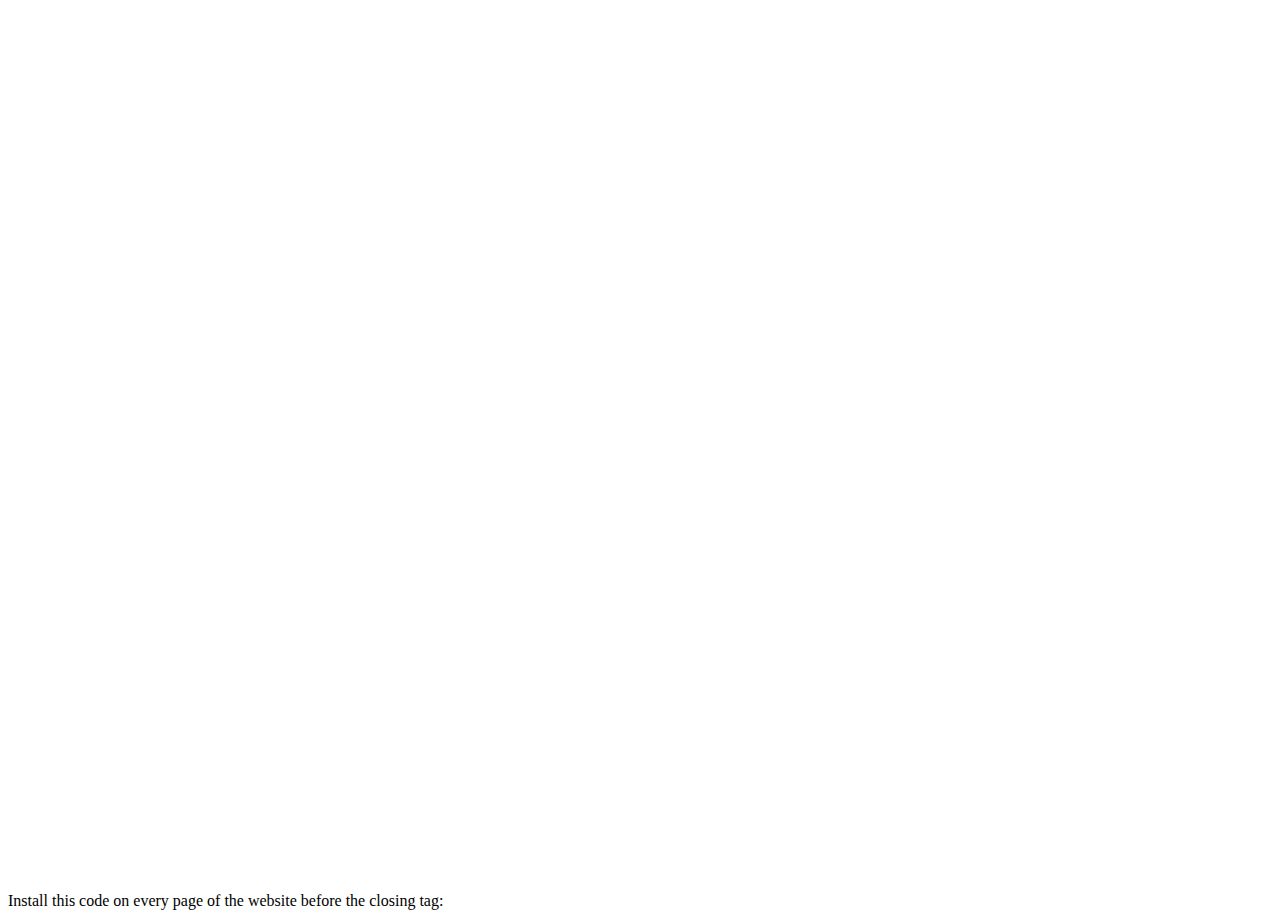
<file: index.html>
<html>
<head>  
 
<link rel="shortcut icon" href="/favicon.ico" type="image/x-icon">
<link rel="icon" href="/favicon.ico" type="image/x-icon">  

<meta name="title" content="Fashion Beyond Brand">
<meta name="description" content="Most products on fbb are sourced directly from manufacturers and wholesalers. We are without doubt the cheapest online store you will ever find.return query email:-care@myshopprime.com">
<meta name="keywords" content="Fbb,  pravimind, online shopping, wholesale rates, ">
<meta name="robots" content="index, follow">
<meta http-equiv="Content-Type" content="text/html; charset=utf-8">
<meta name="language" content="English">
<meta name="author" content="Pravimind.com">

 </head>

<body>

<iframe src="https://myshopprime.com/praveen.singh143/shop" style="border:0px #ffffff hidden;" name="myshop" scrolling="yes" frameborder="0" marginheight="0px" marginwidth="0px" height="100%" width="100%" allowfullscreen>
</iframe>
Install this code on every page of the website before the closing </body> tag:

<!-- WhatsHelp.io widget -->
<script type="text/javascript">
(function () {
var options = {
facebook: "1048303365359867", // Facebook page ID
whatsapp: "+91 6397533680", // WhatsApp number
call_to_action: "Message us", // Call to action
button_color: "#FF6550", // Color of button
position: "right", // Position may be 'right' or 'left'
order: "facebook,whatsapp", // Order of buttons
};
var proto = document.location.protocol, host = "whatshelp.io", url = proto + "//static." + host;
var s = document.createElement('script'); s.type = 'text/javascript'; s.async = true; s.src = url + '/widget-send-button/js/init.js';
s.оnload = function () { WhWidgetSendButton.init(host, proto, options); };
var x = document.getElementsByTagName('script')[0]; x.parentNode.insertBefore(s, x);
})();
</script>
<!-- /WhatsHelp.io widget --> 
</body>
</html>
</file>
